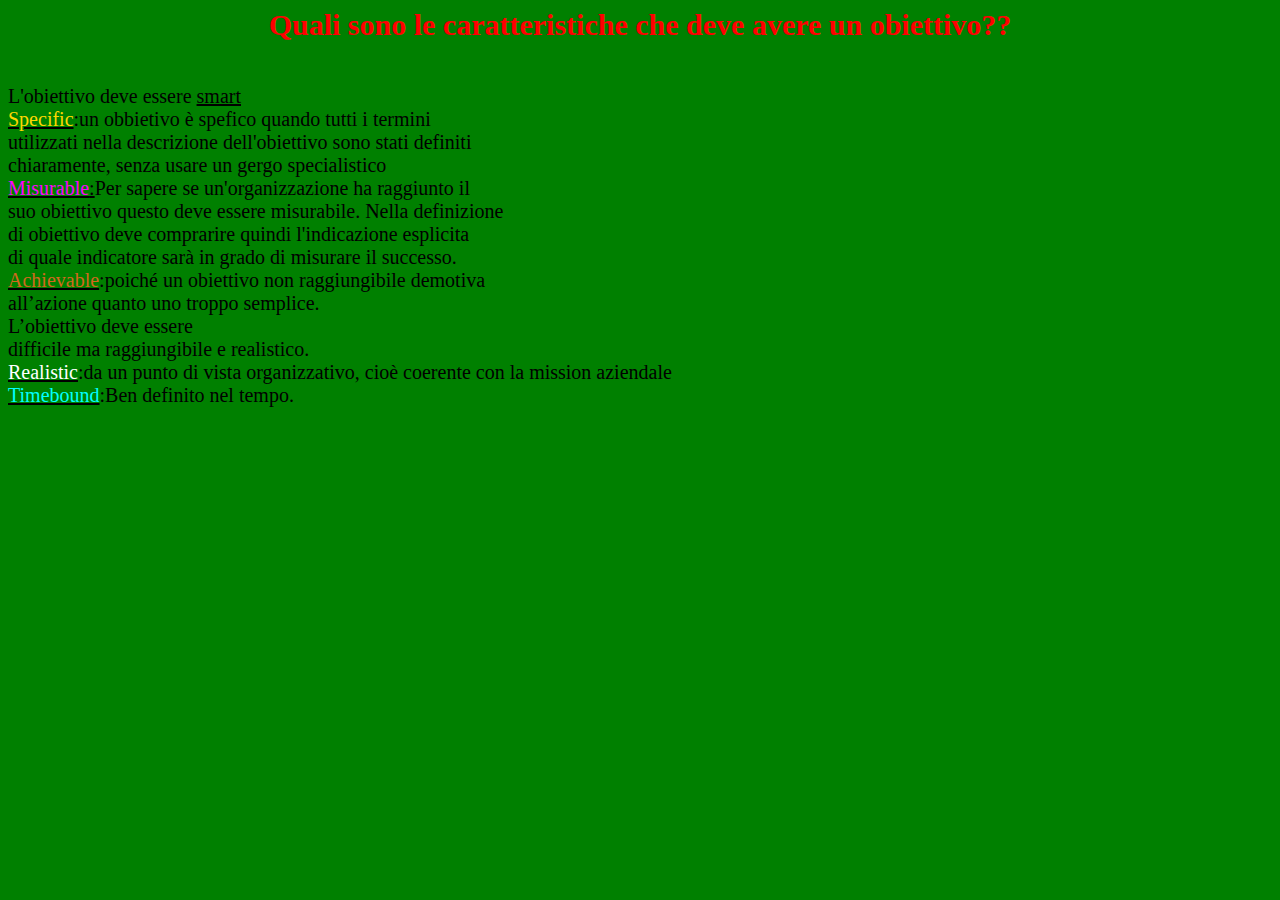
<file: index.html>
<html>
<head>
  <title>1 HTML</title>
  <script src="https://code.jquery.com/jquery-3.1.1.min.js" integrity="sha256-hVVnYaiADRTO2PzUGmuLJr8BLUSjGIZsDYGmIJLv2b8=" crossorigin="anonymous"></script>
  <script src="vendors/bootstrap.js"></script>
  
  
    <style>
      body {
      font-size: 20px;
      background-color:green;
      color:black;
      }
      h1{
      text-align:center;
      color:red;
      font-size: 30px;
      }
      t2{
      font size:20px;
      color:CHOCOLATE;
      }
      t3{
        color:gold;
      font-size: 20px;
      }
      t4{
        color:white;
      font-size: 20px;
      }
      t6{
      color:magenta;
      font-size:20px;
      }
      t7{
      color:AQUA;
      font-size:20px;
      }
   </style>
 </head>
<body>
      <h1>Quali sono le caratteristiche che deve avere un obiettivo??</h1>
 <br>
      L'obiettivo deve essere <u>smart</u>
 <br>
  <u><t3>Specific</t3></u>:un obbietivo è spefico quando tutti i termini<br>
    utilizzati nella descrizione dell'obiettivo sono stati definiti<br>
    chiaramente, senza usare un gergo specialistico<br>
    <u><t6>Misurable</t6>:</u>Per sapere se un'organizzazione ha raggiunto il<br>
    suo obiettivo questo deve essere misurabile. Nella definizione<br>
    di obiettivo deve comprarire quindi l'indicazione esplicita<br>
    di quale indicatore sarà in grado di misurare il successo.
 <br>
  <u><t2>Achievable</t2></u>:poiché un obiettivo non raggiungibile demotiva<br>
  all’azione quanto uno troppo semplice.<br>L’obiettivo deve essere<br>
  difficile ma raggiungibile e realistico.
  <br>
  <u><t4>Realistic</t4></u>:da un punto di vista organizzativo, cioè coerente con la mission aziendale
  <br>
  <u><t7>Timebound</t7></u>:Ben definito nel tempo.
<br>
</body>
</html>
</file>
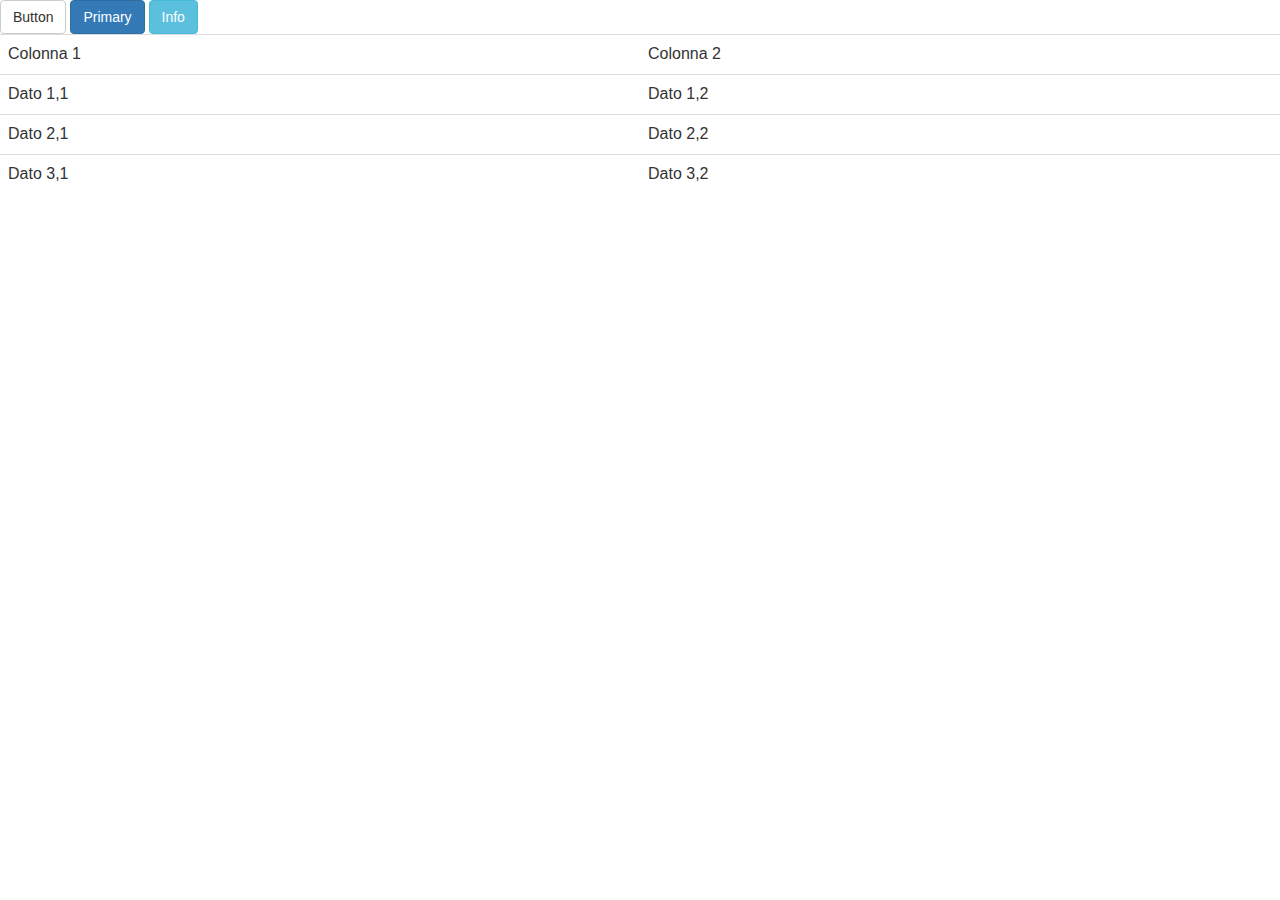
<file: index3.html>
<html>
<head>
<link href="https://maxcdn.bootstrapcdn.com/bootstrap/3.3.7/css/bootstrap.min.css" rel="stylesheet" integrity="sha384-BVYiiSIFeK1dGmJRAkycuHAHRg32OmUcww7on3RYdg4Va+PmSTsz/K68vbdEjh4u" crossorigin="anonymous">
</head>

<body>
  <button class="btn btn-default" type="submit">Button</button> 
  <button type="button" class="btn btn-primary">Primary</button>
  <button type="button" class="btn btn-info">Info</button>
  <table class="table table-hover">
   <tr><td>Colonna 1</td><td>Colonna 2</td></tr>
    <tr><td>Dato 1,1</td><td>Dato 1,2</td></tr>
    <tr><td>Dato 2,1</td><td>Dato 2,2</td></tr>
    <tr><td>Dato 3,1</td><td>Dato 3,2</td></tr>
</table>
</body>
</html>
</file>
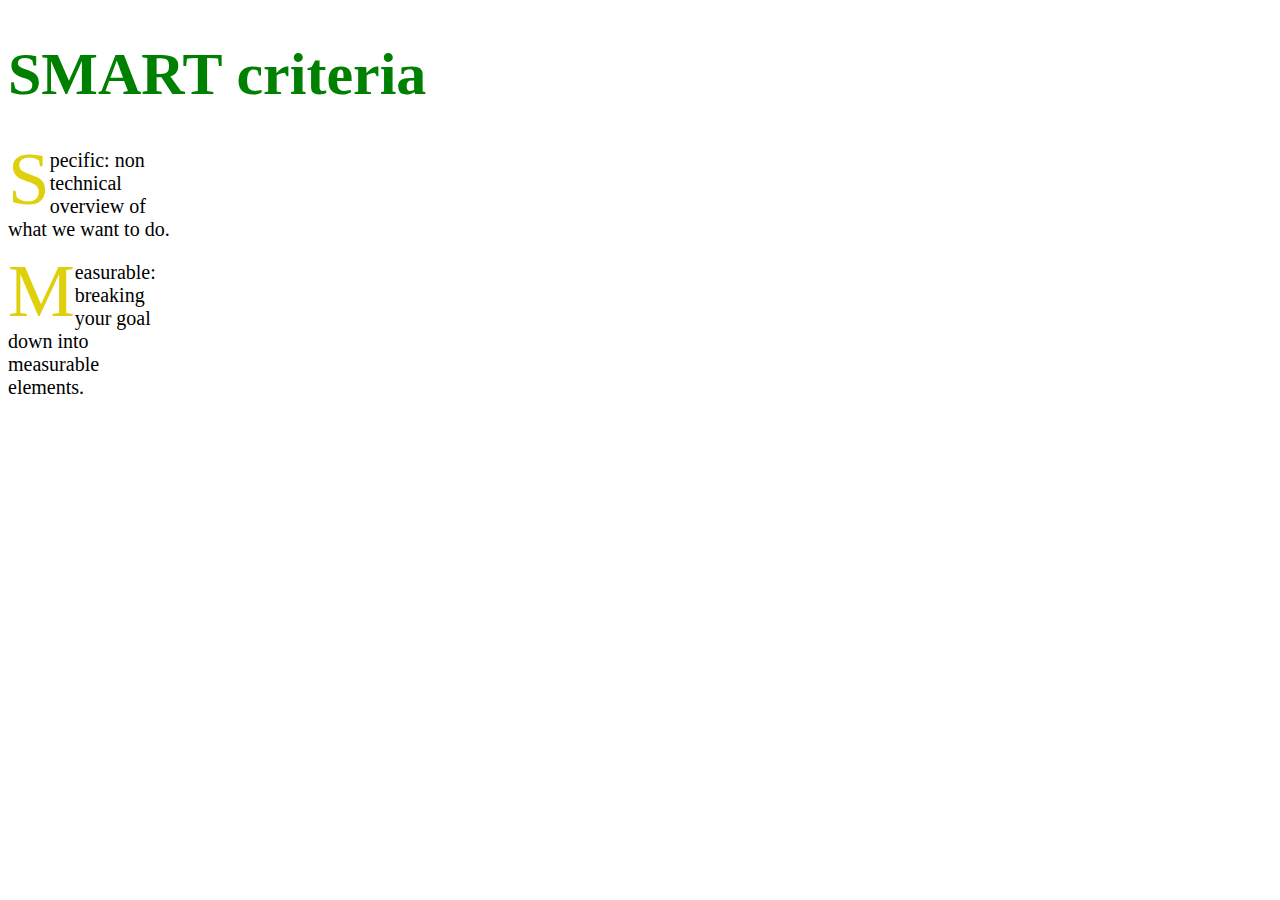
<file: Smart.html>
<!DOCTYPE html>
<html>
  <head>
    <link rel="stylesheet" type="text/css" href="css/smart.css">
  </head>
  <body>
    <h1>SMART criteria</h1>
    <p><span class="dropcaps">S</span>pecific: non technical overview of what we want to do.</p>
    <p><span class="dropcaps">M</span>easurable: breaking your goal down into measurable elements.</p>
  </body>
</html
</file>
<file: css/smart.css>
h1 {
    font-size: 60px;
    color: green;
}
p {
    font-size: 20px;
    width: 170px;
}
span.dropcaps {
    color: #ded00b;
    float: left;
    font-family: Georgia;
    font-size: 75px;
    line-height: 60px;
    padding: 4px, 8px, 0px, 3px;
}
</file>
